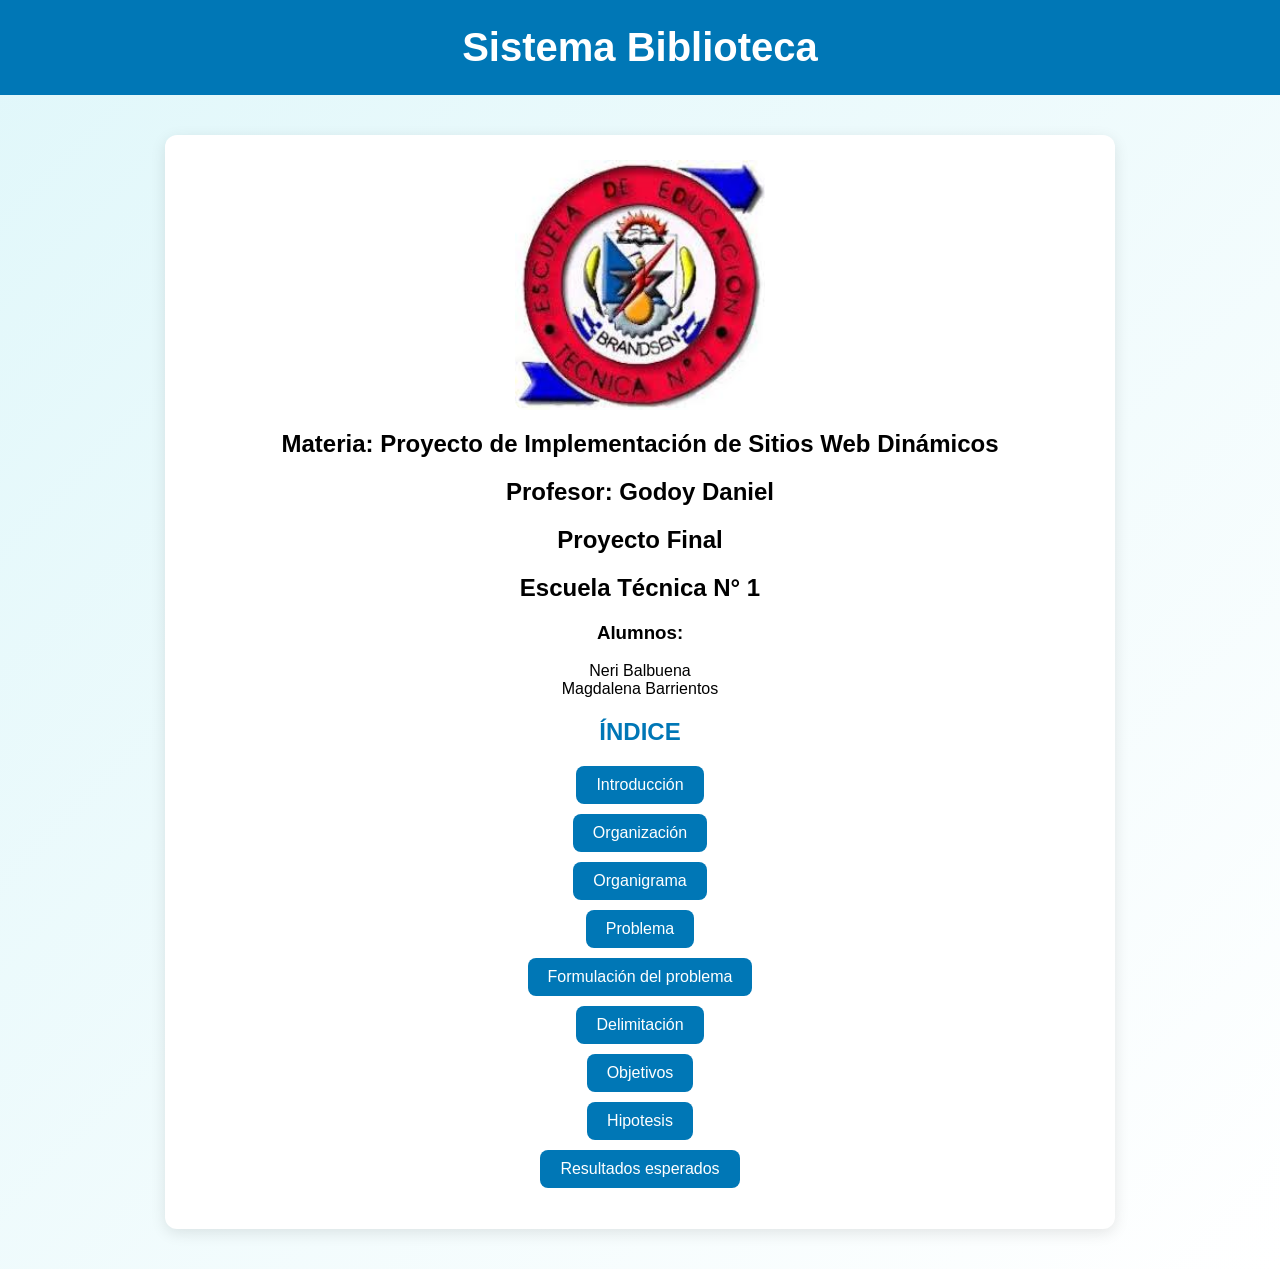
<file: portafolio/index.html>
<!DOCTYPE html>
<html lang="en">
<head>
    <meta charset="UTF-8">
    <meta name="viewport" content="width=device-width, initial-scale=1.0">
    <title>INICIO / ÍNDICE</title>
    <link rel="stylesheet" href="style.css">
</head>

<body>

    <h1 class="header">Sistema Biblioteca</h1>

    <div class="contenedor">

        <img src="logo.jpg" class="logo">

        <h2>Materia: Proyecto de Implementación de Sitios Web Dinámicos</h2>
        <h2>Profesor: Godoy Daniel</h2>
        <h2>Proyecto Final</h2>
        <h2>Escuela Técnica N° 1</h2>

        <div class="alumnos">
            <h3>Alumnos:</h3>
            <ul>
                <li>Neri Balbuena</li>
                <li>Magdalena Barrientos</li>
            </ul>
        </div>

        <h2 class="indice">ÍNDICE</h2>

        <ul class="menu">
            <li><a href="introduccion.html">Introducción</a></li>
            <li><a href="organizacion.html">Organización</a></li>
            <li><a href="organigrama.html">Organigrama</a></li>
            <li><a href="problema.html">Problema</a></li>
            <li><a href="formulacion.html">Formulación del problema</a></li>
            <li><a href="delimitacion.html">Delimitación</a></li>
            <li><a href="objetivos.html">Objetivos</a></li>
            <li><a href="hipotesis.html">Hipotesis</a></li>
               <li><a href="resEs.html">Resultados esperados</a></li>
        </ul>

    </div>

</body>
</html>
</file>
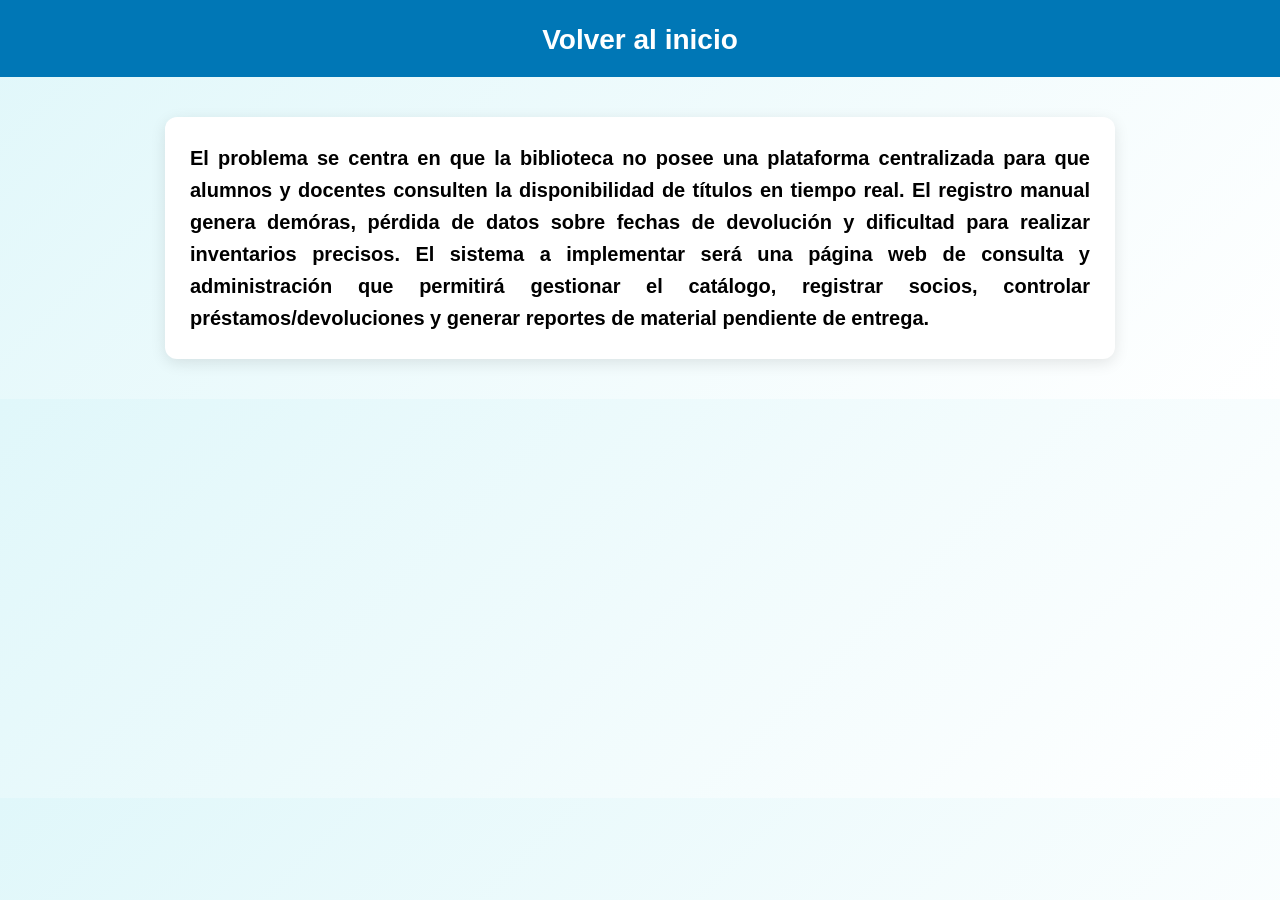
<file: portafolio/delimitacion.html>
<!DOCTYPE html>
<html lang="en">
<head>
    <meta charset="UTF-8">
    <meta name="viewport" content="width=device-width, initial-scale=1.0">
    <title>Introducción</title>

    <style>
        body {
            margin: 0;
            padding: 0;
            background: linear-gradient(135deg, #e0f7fa, #ffffff);
            font-family: 'Segoe UI', Tahoma, Geneva, Verdana, sans-serif;
        }

        .link {
            background-color: #0077b6;
            text-align: center;
            padding: 20px;
            margin: 0;
        }

        .link a {
            color: white;
            text-decoration: none;
            font-size: 28px;
            transition: 0.3s;
        }

        .link a:hover {
            color: #90e0ef;
        }

        .hola {
            max-width: 900px;
            margin: 40px auto;
            padding: 25px;
            font-size: 20px;
            line-height: 1.6;
            text-align: justify;
            background-color: white;
            border-radius: 12px;
            box-shadow: 0 4px 15px rgba(0,0,0,0.1);
        }
    </style>
</head>

<body>
    <h1 class="link">
        <a href="index.html">Volver al inicio</a>
    </h1>

    <h1 class="hola">
        El problema se centra en que la biblioteca no posee una plataforma centralizada para que alumnos y docentes consulten la disponibilidad de títulos en tiempo real. El registro manual genera demóras, pérdida de datos sobre fechas de devolución y dificultad para realizar inventarios precisos. El sistema a implementar será una página web de consulta y administración que permitirá gestionar el catálogo, registrar socios, controlar préstamos/devoluciones y generar reportes de material pendiente de entrega.
    </h1>
</body>
</html>
</file>
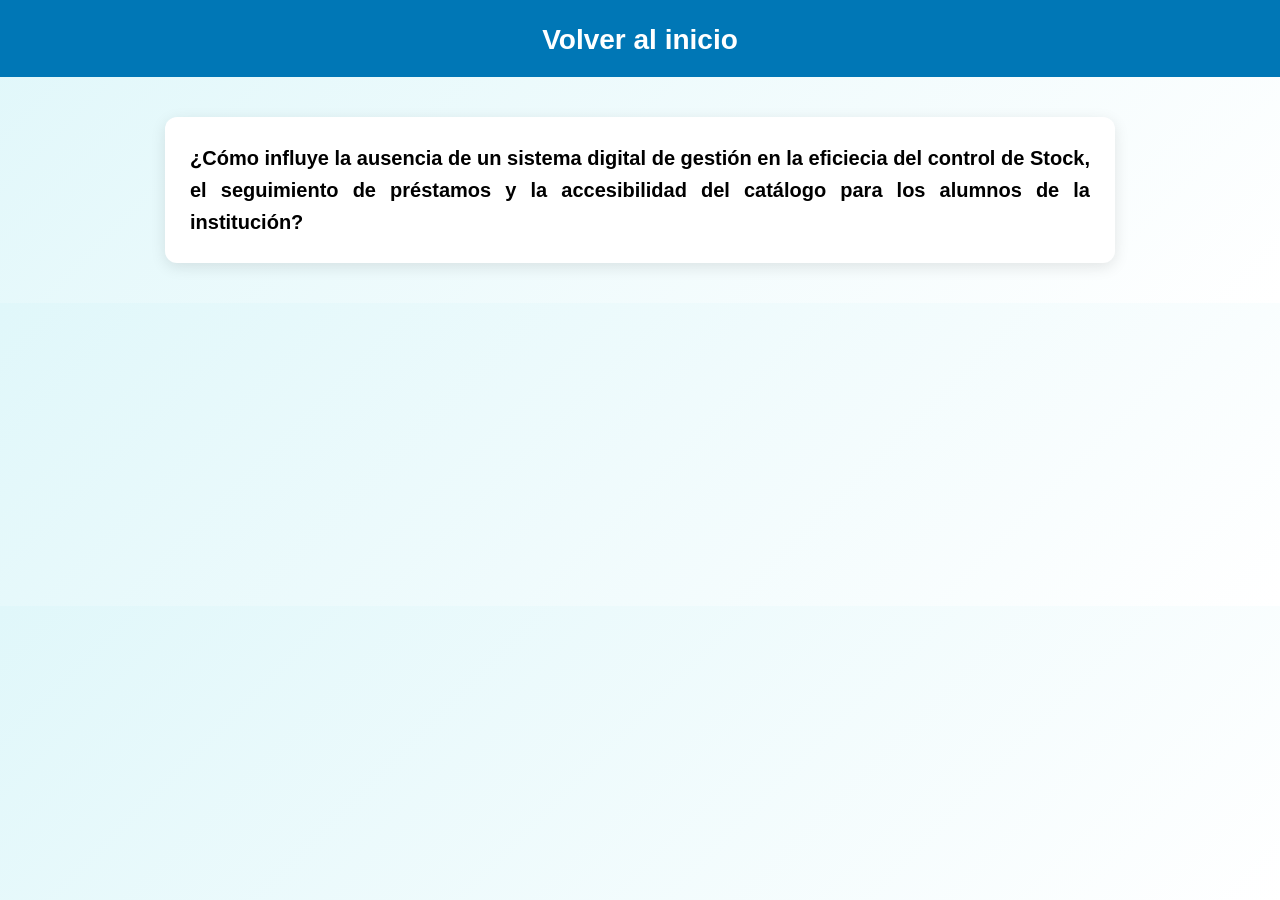
<file: portafolio/formulacion.html>
<!DOCTYPE html>
<html lang="en">
<head>
    <meta charset="UTF-8">
    <meta name="viewport" content="width=device-width, initial-scale=1.0">
    <title>Introducción</title>

    <style>
        body {
            margin: 0;
            padding: 0;
            background: linear-gradient(135deg, #e0f7fa, #ffffff);
            font-family: 'Segoe UI', Tahoma, Geneva, Verdana, sans-serif;
        }

        .link {
            background-color: #0077b6;
            text-align: center;
            padding: 20px;
            margin: 0;
        }

        .link a {
            color: white;
            text-decoration: none;
            font-size: 28px;
            transition: 0.3s;
        }

        .link a:hover {
            color: #90e0ef;
        }

        .hola {
            max-width: 900px;
            margin: 40px auto;
            padding: 25px;
            font-size: 20px;
            line-height: 1.6;
            text-align: justify;
            background-color: white;
            border-radius: 12px;
            box-shadow: 0 4px 15px rgba(0,0,0,0.1);
        }
    </style>
</head>

<body>
    <h1 class="link">
        <a href="index.html">Volver al inicio</a>
    </h1>

    <h1 class="hola">
        ¿Cómo influye la ausencia de un sistema digital de gestión en la eficiecia del control de Stock, el seguimiento de préstamos y la accesibilidad del catálogo para los alumnos de la institución?
    </h1>
</body>
</html>
</file>
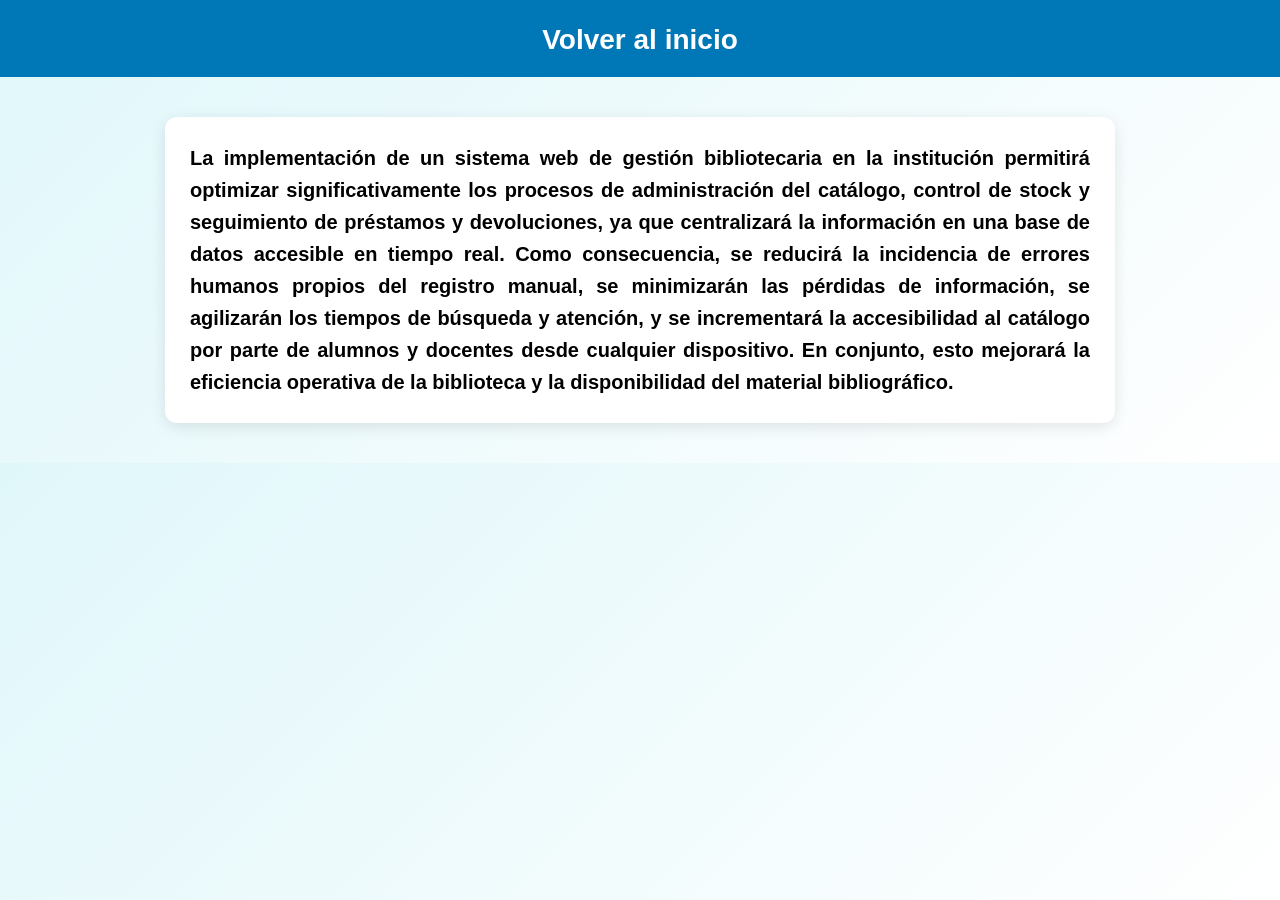
<file: portafolio/hipotesis.html>
<!DOCTYPE html>
<html lang="en">
<head>
    <meta charset="UTF-8">
    <meta name="viewport" content="width=device-width, initial-scale=1.0">
    <title>Introducción</title>

    <style>
        body {
            margin: 0;
            padding: 0;
            background: linear-gradient(135deg, #e0f7fa, #ffffff);
            font-family: 'Segoe UI', Tahoma, Geneva, Verdana, sans-serif;
        }

        .link {
            background-color: #0077b6;
            text-align: center;
            padding: 20px;
            margin: 0;
        }

        .link a {
            color: white;
            text-decoration: none;
            font-size: 28px;
            transition: 0.3s;
        }

        .link a:hover {
            color: #90e0ef;
        }

        .hola {
            max-width: 900px;
            margin: 40px auto;
            padding: 25px;
            font-size: 20px;
            line-height: 1.6;
            text-align: justify;
            background-color: white;
            border-radius: 12px;
            box-shadow: 0 4px 15px rgba(0,0,0,0.1);
        }
    </style>
</head>

<body>
    <h1 class="link">
        <a href="index.html">Volver al inicio</a>
    </h1>

    <h1 class="hola">
      La implementación de un sistema web de gestión bibliotecaria en la institución permitirá optimizar significativamente los procesos de administración del catálogo, control de stock y seguimiento de préstamos y devoluciones, ya que centralizará la información en una base de datos accesible en tiempo real. Como consecuencia, se reducirá la incidencia de errores humanos propios del registro manual, se minimizarán las pérdidas de información, se agilizarán los tiempos de búsqueda y atención, y se incrementará la accesibilidad al catálogo por parte de alumnos y docentes desde cualquier dispositivo. En conjunto, esto mejorará la eficiencia operativa de la biblioteca y la disponibilidad del material bibliográfico.
</html>
</file>
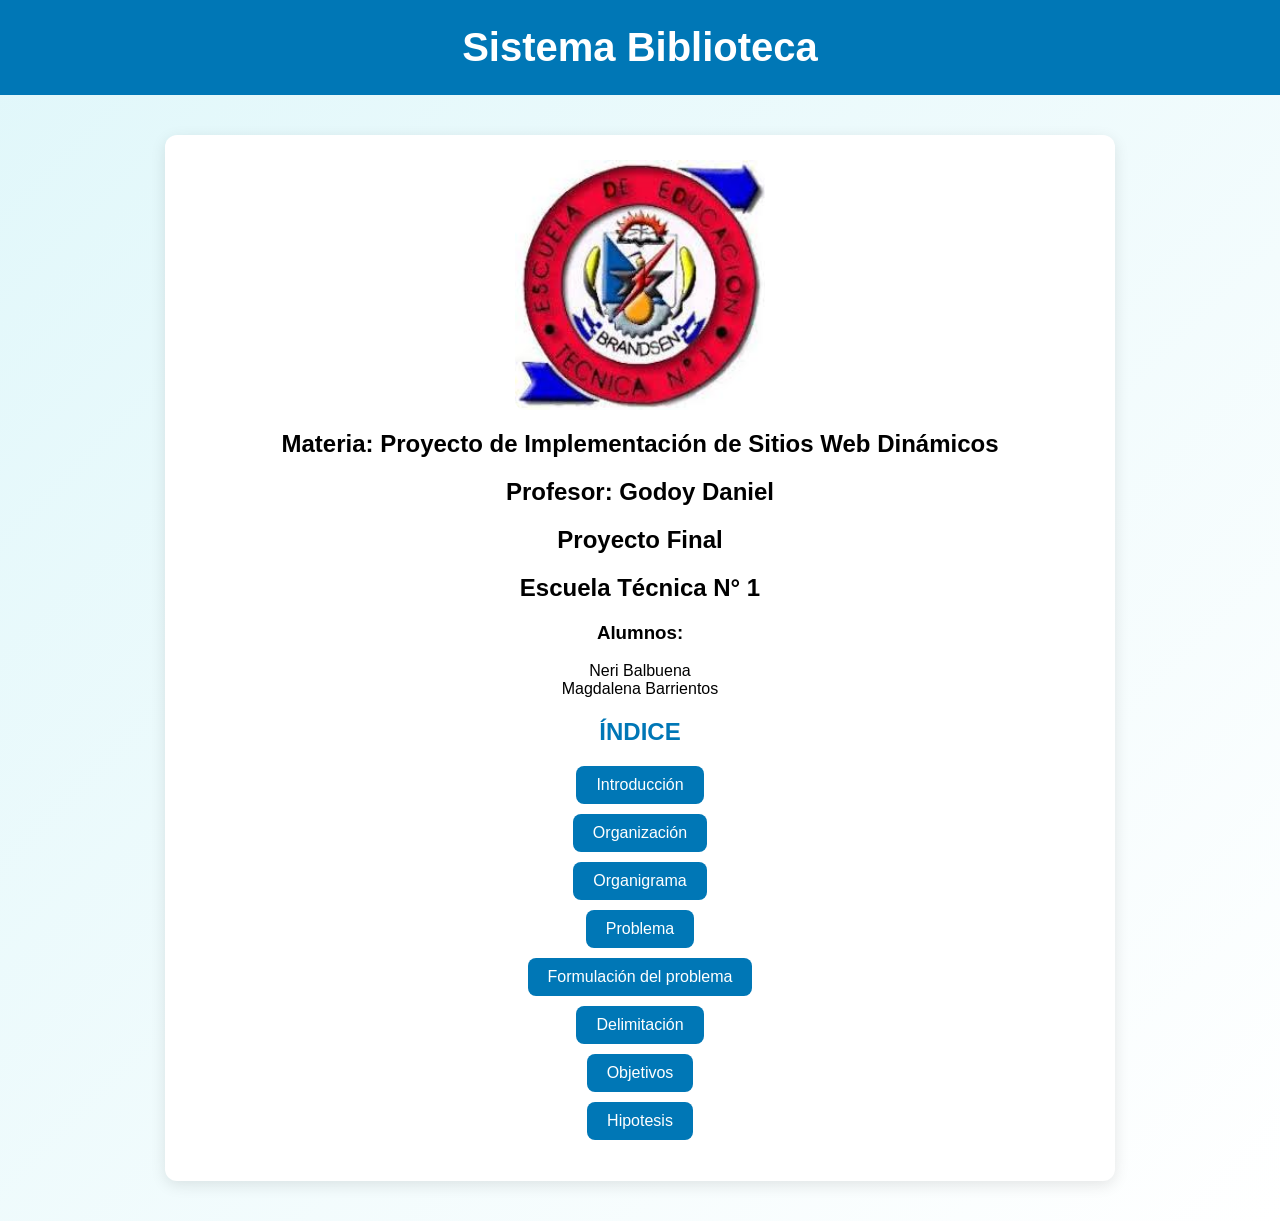
<file: portafolio/inicio.html>
<!DOCTYPE html>
<html lang="en">
<head>
    <meta charset="UTF-8">
    <meta name="viewport" content="width=device-width, initial-scale=1.0">
    <title>INICIO / ÍNDICE</title>
    <link rel="stylesheet" href="style.css">
</head>

<body>

    <h1 class="header">Sistema Biblioteca</h1>

    <div class="contenedor">

        <img src="logo.jpg" class="logo">

        <h2>Materia: Proyecto de Implementación de Sitios Web Dinámicos</h2>
        <h2>Profesor: Godoy Daniel</h2>
        <h2>Proyecto Final</h2>
        <h2>Escuela Técnica N° 1</h2>

        <div class="alumnos">
            <h3>Alumnos:</h3>
            <ul>
                <li>Neri Balbuena</li>
                <li>Magdalena Barrientos</li>
            </ul>
        </div>

        <h2 class="indice">ÍNDICE</h2>

        <ul class="menu">
            <li><a href="introduccion.html">Introducción</a></li>
            <li><a href="organizacion.html">Organización</a></li>
            <li><a href="organigrama.html">Organigrama</a></li>
            <li><a href="problema.html">Problema</a></li>
            <li><a href="formulacion.html">Formulación del problema</a></li>
            <li><a href="delimitacion.html">Delimitación</a></li>
            <li><a href="objetivos.html">Objetivos</a></li>
            <li><a href="hipotesis.html">Hipotesis</a></li>
        </ul>

    </div>

</body>
</html>
</file>
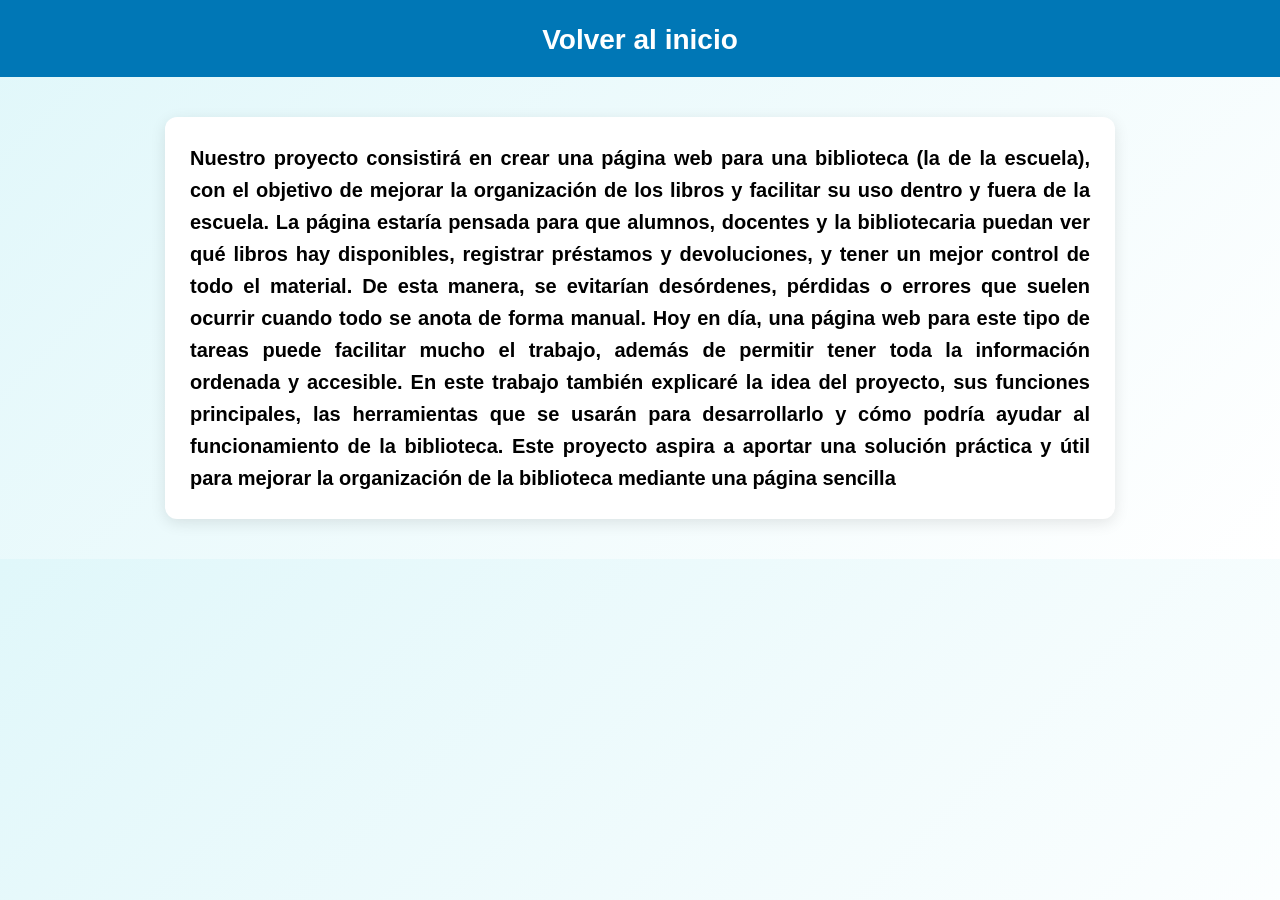
<file: portafolio/introduccion.html>
<!DOCTYPE html>
<html lang="en">
<head>
    <meta charset="UTF-8">
    <meta name="viewport" content="width=device-width, initial-scale=1.0">
    <title>Introducción</title>

    <style>
        body {
            margin: 0;
            padding: 0;
            background: linear-gradient(135deg, #e0f7fa, #ffffff);
            font-family: 'Segoe UI', Tahoma, Geneva, Verdana, sans-serif;
        }

        .link {
            background-color: #0077b6;
            text-align: center;
            padding: 20px;
            margin: 0;
        }

        .link a {
            color: white;
            text-decoration: none;
            font-size: 28px;
            transition: 0.3s;
        }

        .link a:hover {
            color: #90e0ef;
        }

        .hola {
            max-width: 900px;
            margin: 40px auto;
            padding: 25px;
            font-size: 20px;
            line-height: 1.6;
            text-align: justify;
            background-color: white;
            border-radius: 12px;
            box-shadow: 0 4px 15px rgba(0,0,0,0.1);
        }
    </style>
</head>

<body>
    <h1 class="link">
        <a href="index.html">Volver al inicio</a>
    </h1>

    <h1 class="hola">
        Nuestro proyecto consistirá en crear una página web para una biblioteca (la de la escuela), con el objetivo de mejorar la organización de los libros y facilitar su uso dentro y fuera de la escuela. La página estaría pensada para que alumnos, docentes y la bibliotecaria puedan ver qué libros hay disponibles, registrar préstamos y devoluciones, y tener un mejor control de todo el material. De esta manera, se evitarían desórdenes, pérdidas o errores que suelen ocurrir cuando todo se anota de forma manual. Hoy en día, una página web para este tipo de tareas puede facilitar mucho el trabajo, además de permitir tener toda la información ordenada y accesible. En este trabajo también explicaré la idea del proyecto, sus funciones principales, las herramientas que se usarán para desarrollarlo y cómo podría ayudar al funcionamiento de la biblioteca. Este proyecto aspira a aportar una solución práctica y útil para mejorar la organización de la biblioteca mediante una página sencilla
    </h1>
</body>
</html>
</file>
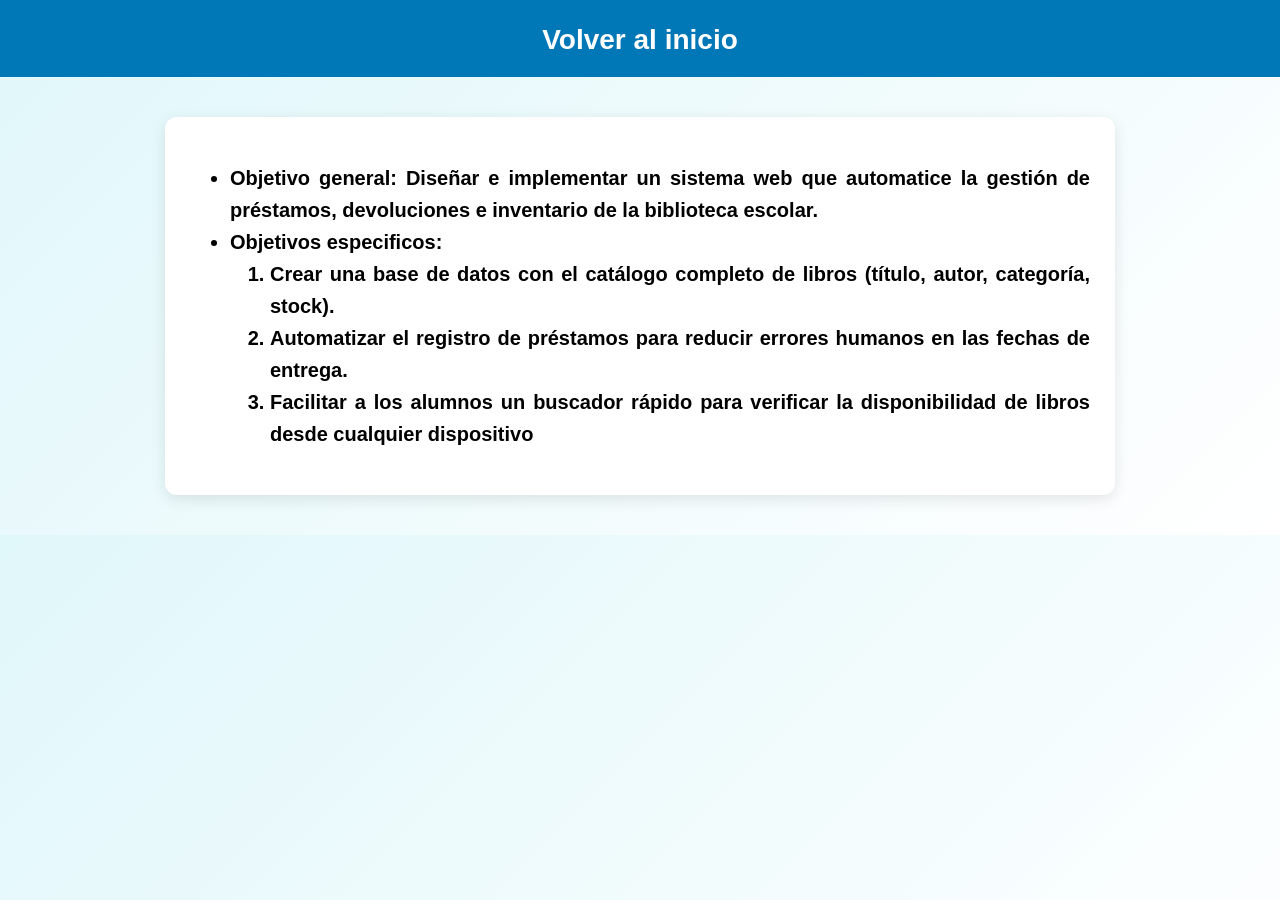
<file: portafolio/objetivos.html>
<!DOCTYPE html>
<html lang="en">
<head>
    <meta charset="UTF-8">
    <meta name="viewport" content="width=device-width, initial-scale=1.0">
    <title>Introducción</title>

    <style>
        body {
            margin: 0;
            padding: 0;
            background: linear-gradient(135deg, #e0f7fa, #ffffff);
            font-family: 'Segoe UI', Tahoma, Geneva, Verdana, sans-serif;
        }

        .link {
            background-color: #0077b6;
            text-align: center;
            padding: 20px;
            margin: 0;
        }

        .link a {
            color: white;
            text-decoration: none;
            font-size: 28px;
            transition: 0.3s;
        }

        .link a:hover {
            color: #90e0ef;
        }

        .hola {
            max-width: 900px;
            margin: 40px auto;
            padding: 25px;
            font-size: 20px;
            line-height: 1.6;
            text-align: justify;
            background-color: white;
            border-radius: 12px;
            box-shadow: 0 4px 15px rgba(0,0,0,0.1);
        }
    </style>
</head>

<body>
    <h1 class="link">
        <a href="index.html">Volver al inicio</a>
    </h1>

    <h1 class="hola">
        <ul>
            <li> Objetivo general: Diseñar e implementar un sistema web que automatice la gestión de préstamos, devoluciones e inventario de la biblioteca escolar.

            </li>
            <li>Objetivos especificos: <ol><li>Crear una base de datos con el catálogo completo de libros (título, autor, categoría, stock).</li>
            <li>Automatizar el registro de préstamos para reducir errores humanos en las fechas de entrega.</li>
            <li>Facilitar a los alumnos un buscador rápido para verificar la disponibilidad de libros desde cualquier dispositivo</li></ol></li>
        </ul>

    </h1>
</body>
</html>
</file>
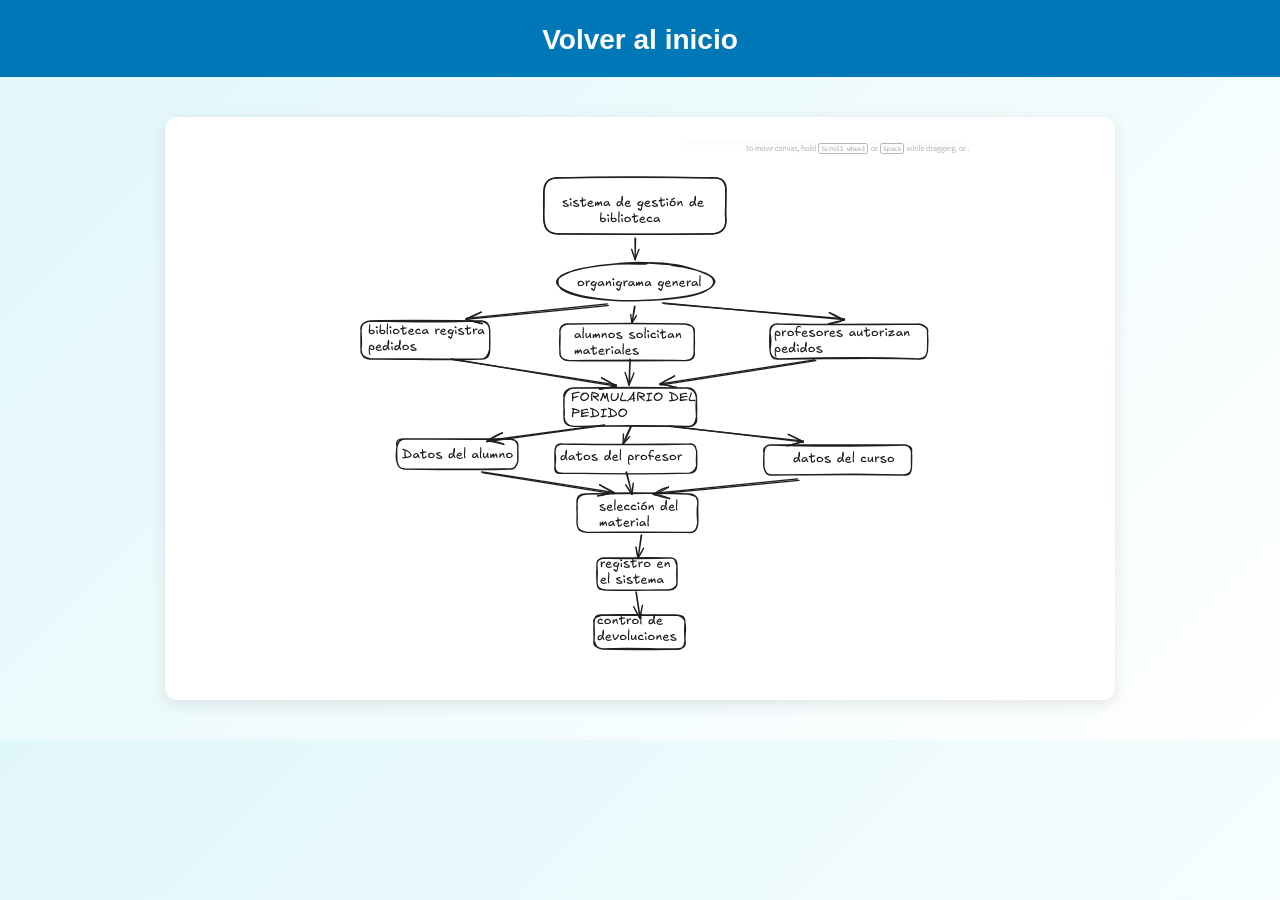
<file: portafolio/organigrama.html>
<!DOCTYPE html>
<html lang="en">
<head>
    <meta charset="UTF-8">
    <meta name="viewport" content="width=device-width, initial-scale=1.0">
    <title>Organigrama</title>

    <style>
        body {
            margin: 0;
            padding: 0;
            background: linear-gradient(135deg, #e0f7fa, #ffffff);
            font-family: 'Segoe UI', Tahoma, Geneva, Verdana, sans-serif;
        }

        .link {
            background-color: #0077b6;
            text-align: center;
            padding: 20px;
            margin: 0;
        }

        .link a {
            color: white;
            text-decoration: none;
            font-size: 28px;
            transition: 0.3s;
        }

        .link a:hover {
            color: #90e0ef;
        }

        .contenedor {
            max-width: 900px;
            margin: 40px auto;
            padding: 25px;
            background-color: white;
            border-radius: 12px;
            box-shadow: 0 4px 15px rgba(0,0,0,0.1);
            text-align: center;
        }

        .organigrama {
            max-width: 100%;
            border-radius: 10px;
        }
    </style>
</head>

<body>

    <h1 class="link">
        <a href="index.html">Volver al inicio</a>
    </h1>

    <div class="contenedor">
        <img src="organigrama.PNG" class="organigrama">
    </div>

</body>
</html>
</file>
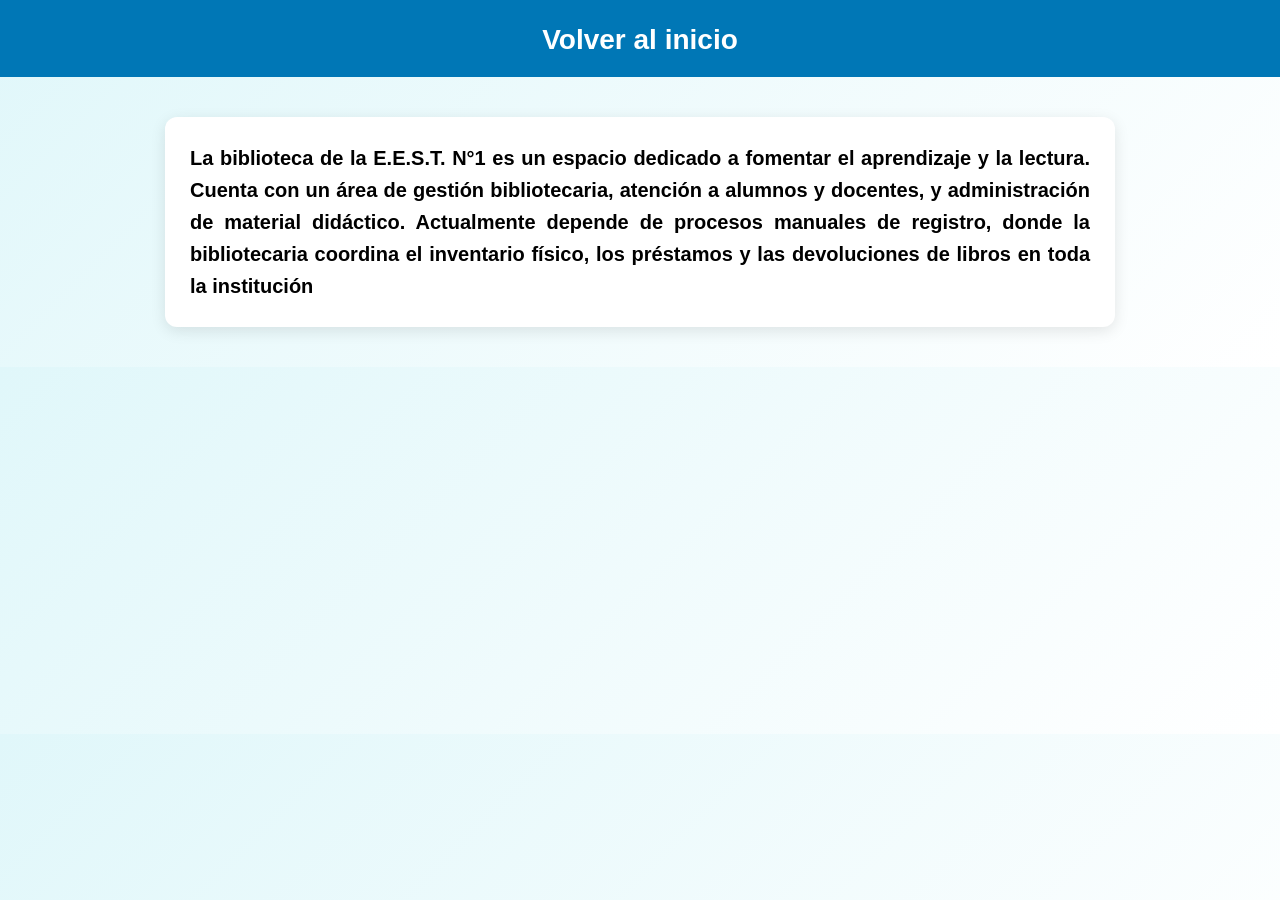
<file: portafolio/organizacion.html>
<!DOCTYPE html>
<html lang="en">
<head>
    <meta charset="UTF-8">
    <meta name="viewport" content="width=device-width, initial-scale=1.0">
    <title>Introducción</title>

    <style>
        body {
            margin: 0;
            padding: 0;
            background: linear-gradient(135deg, #e0f7fa, #ffffff);
            font-family: 'Segoe UI', Tahoma, Geneva, Verdana, sans-serif;
        }

        .link {
            background-color: #0077b6;
            text-align: center;
            padding: 20px;
            margin: 0;
        }

        .link a {
            color: white;
            text-decoration: none;
            font-size: 28px;
            transition: 0.3s;
        }

        .link a:hover {
            color: #90e0ef;
        }

        .hola {
            max-width: 900px;
            margin: 40px auto;
            padding: 25px;
            font-size: 20px;
            line-height: 1.6;
            text-align: justify;
            background-color: white;
            border-radius: 12px;
            box-shadow: 0 4px 15px rgba(0,0,0,0.1);
        }
    </style>
</head>

<body>
    <h1 class="link">
        <a href="index.html">Volver al inicio</a>
    </h1>

    <h1 class="hola">
        La biblioteca de la E.E.S.T. N°1 es un espacio dedicado a fomentar el aprendizaje y la lectura. Cuenta con un área de gestión bibliotecaria, atención a alumnos y docentes, y administración de material didáctico. Actualmente depende de procesos manuales de registro, donde la bibliotecaria coordina el inventario físico, los préstamos y las devoluciones de libros en toda la institución
    </h1>
</body>
</html>
</file>
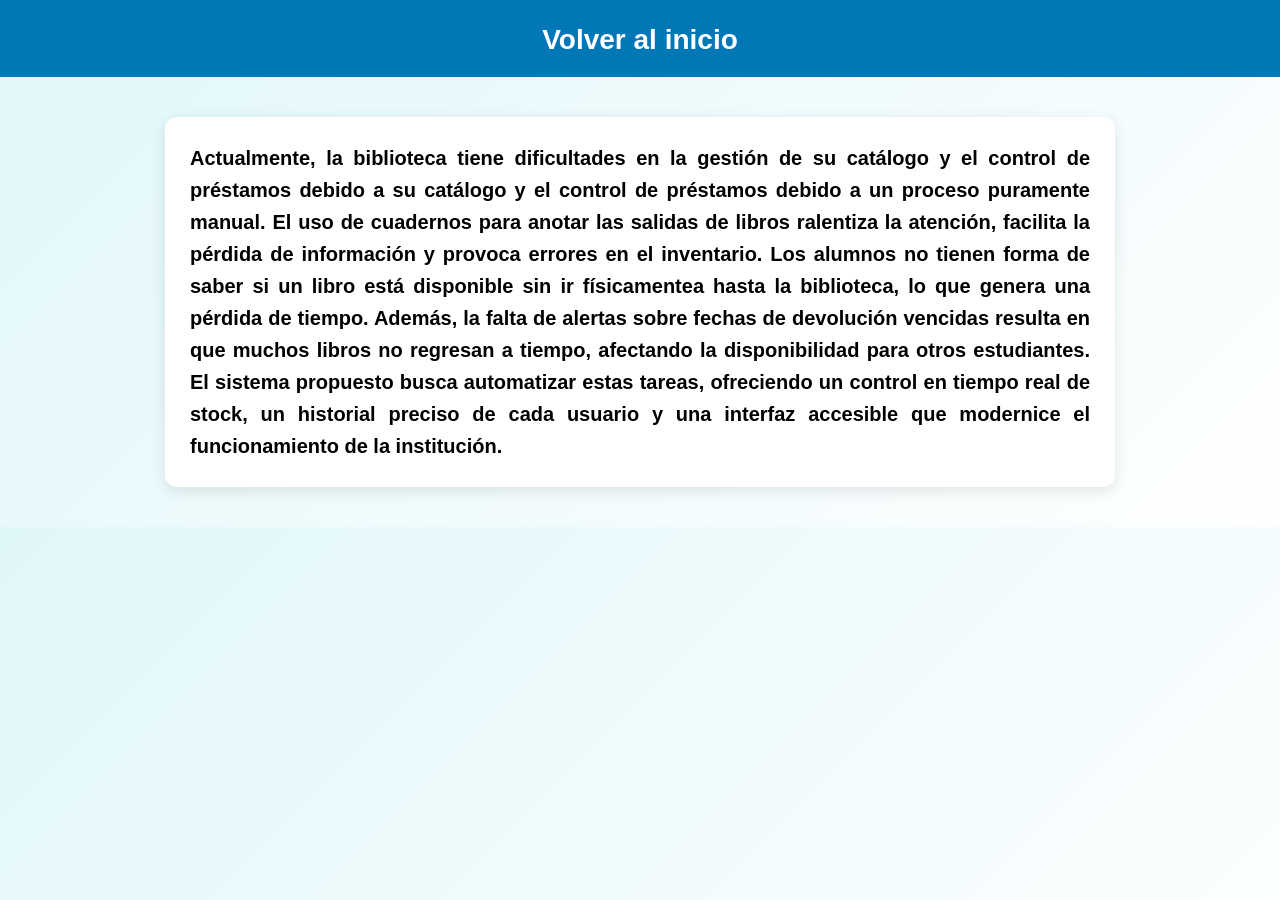
<file: portafolio/problema.html>
<!DOCTYPE html>
<html lang="en">
<head>
    <meta charset="UTF-8">
    <meta name="viewport" content="width=device-width, initial-scale=1.0">
    <title>Introducción</title>

    <style>
        body {
            margin: 0;
            padding: 0;
            background: linear-gradient(135deg, #e0f7fa, #ffffff);
            font-family: 'Segoe UI', Tahoma, Geneva, Verdana, sans-serif;
        }

        .link {
            background-color: #0077b6;
            text-align: center;
            padding: 20px;
            margin: 0;
        }

        .link a {
            color: white;
            text-decoration: none;
            font-size: 28px;
            transition: 0.3s;
        }

        .link a:hover {
            color: #90e0ef;
        }

        .hola {
            max-width: 900px;
            margin: 40px auto;
            padding: 25px;
            font-size: 20px;
            line-height: 1.6;
            text-align: justify;
            background-color: white;
            border-radius: 12px;
            box-shadow: 0 4px 15px rgba(0,0,0,0.1);
        }
    </style>
</head>

<body>
    <h1 class="link">
        <a href="index.html">Volver al inicio</a>
    </h1>

    <h1 class="hola">
        Actualmente, la biblioteca tiene dificultades en la gestión de su catálogo y el control de préstamos debido a su catálogo y el control de préstamos debido a un proceso puramente manual. El uso de cuadernos para anotar las salidas de libros ralentiza la atención, facilita la pérdida de información y provoca errores en el inventario.
        Los alumnos no tienen forma de saber si un libro está disponible sin ir físicamentea hasta la biblioteca, lo que genera una pérdida de tiempo. Además, la falta de alertas sobre fechas de devolución vencidas resulta en que muchos libros no regresan a tiempo, afectando la disponibilidad para otros estudiantes. El sistema propuesto busca automatizar estas tareas, ofreciendo un control en tiempo real de stock, un historial preciso de cada usuario y una interfaz accesible que modernice el funcionamiento de la institución.
    </h1>
</body>
</html>
</file>
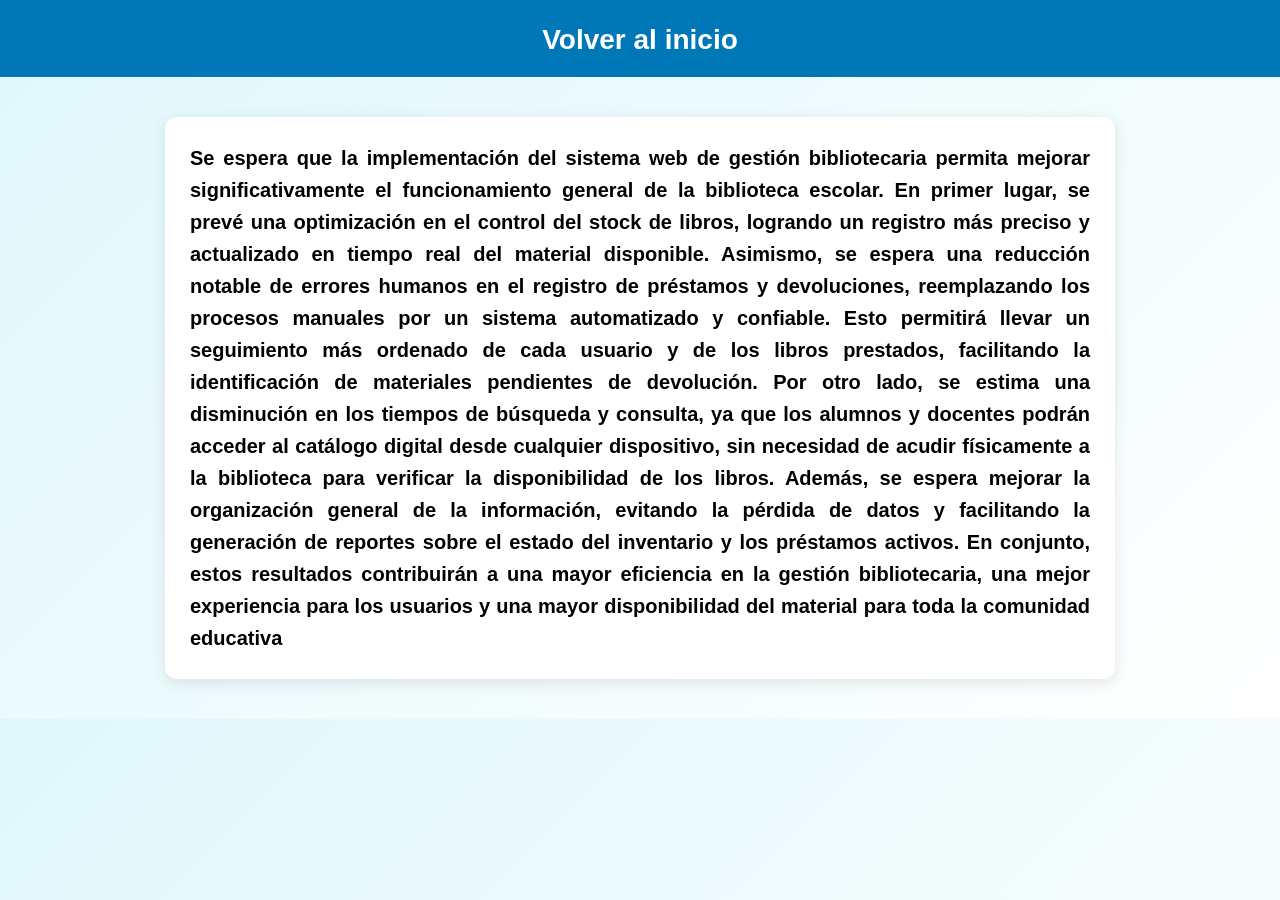
<file: portafolio/resEs.html>
<!DOCTYPE html>
<html lang="en">
<head>
    <meta charset="UTF-8">
    <meta name="viewport" content="width=device-width, initial-scale=1.0">
    <title>Introducción</title>

    <style>
        body {
            margin: 0;
            padding: 0;
            background: linear-gradient(135deg, #e0f7fa, #ffffff);
            font-family: 'Segoe UI', Tahoma, Geneva, Verdana, sans-serif;
        }

        .link {
            background-color: #0077b6;
            text-align: center;
            padding: 20px;
            margin: 0;
        }

        .link a {
            color: white;
            text-decoration: none;
            font-size: 28px;
            transition: 0.3s;
        }

        .link a:hover {
            color: #90e0ef;
        }

        .hola {
            max-width: 900px;
            margin: 40px auto;
            padding: 25px;
            font-size: 20px;
            line-height: 1.6;
            text-align: justify;
            background-color: white;
            border-radius: 12px;
            box-shadow: 0 4px 15px rgba(0,0,0,0.1);
        }
    </style>
</head>

<body>
    <h1 class="link">
        <a href="index.html">Volver al inicio</a>
    </h1>

    <h1 class="hola">
        Se espera que la implementación del sistema web de gestión bibliotecaria permita mejorar significativamente el funcionamiento general de la biblioteca escolar. En primer lugar, se prevé una optimización en el control del stock de libros, logrando un registro más preciso y actualizado en tiempo real del material disponible.

Asimismo, se espera una reducción notable de errores humanos en el registro de préstamos y devoluciones, reemplazando los procesos manuales por un sistema automatizado y confiable. Esto permitirá llevar un seguimiento más ordenado de cada usuario y de los libros prestados, facilitando la identificación de materiales pendientes de devolución.

Por otro lado, se estima una disminución en los tiempos de búsqueda y consulta, ya que los alumnos y docentes podrán acceder al catálogo digital desde cualquier dispositivo, sin necesidad de acudir físicamente a la biblioteca para verificar la disponibilidad de los libros.

Además, se espera mejorar la organización general de la información, evitando la pérdida de datos y facilitando la generación de reportes sobre el estado del inventario y los préstamos activos.

En conjunto, estos resultados contribuirán a una mayor eficiencia en la gestión bibliotecaria, una mejor experiencia para los usuarios y una mayor disponibilidad del material para toda la comunidad educativa
    </h1>
</body>
</html>
</file>
<file: portafolio/style.css>
body {
    margin: 0;
    padding: 0;
    background: linear-gradient(135deg, #e0f7fa, #ffffff);
    font-family: 'Segoe UI', Tahoma, Geneva, Verdana, sans-serif;
}


.header {
    background-color: #0077b6;
    color: white;
    text-align: center;
    padding: 25px;
    margin: 0;
    font-size: 40px;
}


.contenedor {
    max-width: 900px;
    margin: 40px auto;
    padding: 25px;
    background-color: white;
    border-radius: 12px;
    box-shadow: 0 4px 15px rgba(0,0,0,0.1);
    text-align: center;
}


.logo {
    width: 250px;
    height: 250px;
    display: block;
    margin: 0 auto 20px;
    border-radius: 10px;
}


.alumnos ul {
    list-style: none;
    padding: 0;
}


.indice {
    margin-top: 20px;
    color: #0077b6;
}

.menu {
    list-style: none;
    padding: 0;
}

.menu li {
    margin: 10px 0;
}

.menu a {
    text-decoration: none;
    color: white;
    background-color: #0077b6;
    padding: 10px 20px;
    border-radius: 8px;
    display: inline-block;
    transition: 0.3s;
}

.menu a:hover {
    background-color: #90e0ef;
    color: #003049;
}
</file>
